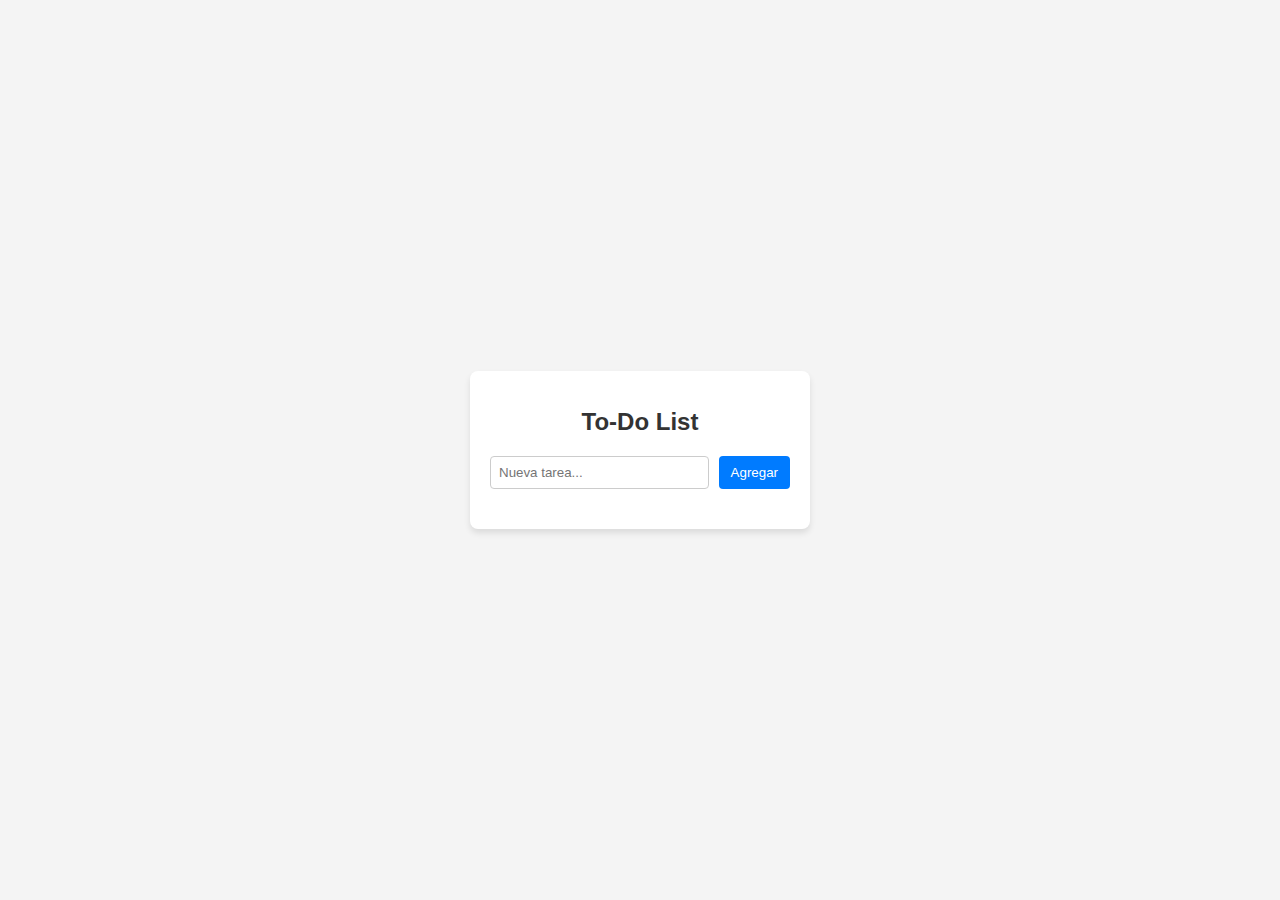
<file: index.html>
<!DOCTYPE html>
<html lang="es">
  <head>
    <meta charset="UTF-8" />
    <meta name="viewport" content="width=device-width, initial-scale=1.0" />
    <title>To-Do List</title>
    <style>
      body {
        background: #f4f4f4;
        color: #333;
        font-family: Arial, sans-serif;
        margin: 0;
        padding: 0;
        display: flex;
        justify-content: center;
        align-items: center;
        height: 100vh;
      }

      .container {
        background: white;
        padding: 20px;
        border-radius: 8px;
        box-shadow: 0 4px 6px rgba(0, 0, 0, 0.1);
        width: 300px;
      }

      h1 {
        text-align: center;
        font-size: 24px;
        margin-bottom: 20px;
      }

      form {
        display: flex;
        gap: 10px;
        margin-bottom: 20px;
      }

      input[type="text"] {
        flex: 1;
        padding: 8px;
        border: 1px solid #ccc;
        border-radius: 4px;
      }

      button {
        background: #007bff;
        color: white;
        border: none;
        padding: 8px 12px;
        border-radius: 4px;
        cursor: pointer;
      }

      button:hover {
        background: #0056b3;
      }

      ul {
        list-style: none;
        padding: 0;
      }

      li {
        display: flex;
        justify-content: space-between;
        align-items: center;
        padding: 8px;
        border: 1px solid #ccc;
        border-radius: 4px;
        margin-bottom: 10px;
      }

      li.completed {
        text-decoration: line-through;
        color: gray;
      }

      .delete-btn {
        background: #dc3545;
        color: white;
        border: none;
        padding: 4px 8px;
        border-radius: 4px;
        cursor: pointer;
      }

      .delete-btn:hover {
        background: #a71d2a;
      }
    </style>
  </head>
  <body>
    <div class="container">
      <h1>To-Do List</h1>
      <form id="todo-form">
        <input
          type="text"
          id="todo-input"
          placeholder="Nueva tarea..."
          required
        />
        <button type="submit">Agregar</button>
      </form>
      <ul id="todo-list"></ul>
    </div>
    <script>
      const form = document.getElementById("todo-form");
      const input = document.getElementById("todo-input");
      const list = document.getElementById("todo-list");

      form.addEventListener("submit", (e) => {
        e.preventDefault();
        const taskText = input.value.trim();
        if (taskText) {
          const li = document.createElement("li");
          li.innerHTML = `
            <span>${taskText}</span>
            <button class="delete-btn">Eliminar</button>
          `;
          li.addEventListener("click", () => li.classList.toggle("completed"));
          li.querySelector(".delete-btn").addEventListener("click", () =>
            li.remove()
          );
          list.appendChild(li);
          input.value = "";
        }
      });
    </script>
  </body>
</html>
</file>
